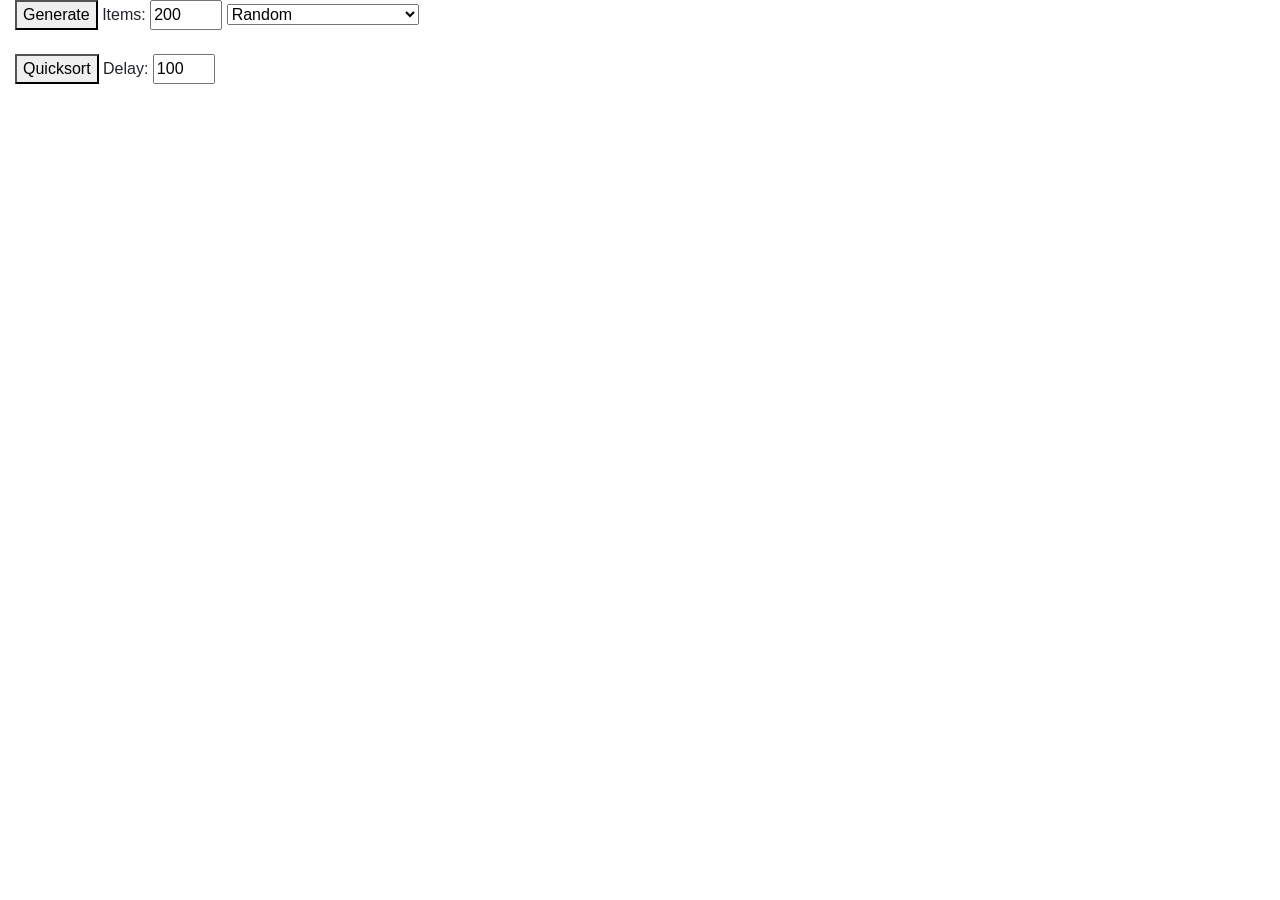
<file: index.html>
<!doctype html>
<html lang="en">
  <head>
    <title>Quicksort</title>
    <!-- Required meta tags -->
    <meta charset="utf-8">
    <meta name="viewport" content="width=device-width, initial-scale=1, shrink-to-fit=no">

    <!-- Bootstrap CSS -->
	<link rel="stylesheet" href="https://maxcdn.bootstrapcdn.com/bootstrap/4.0.0-beta.2/css/bootstrap.min.css" integrity="sha384-PsH8R72JQ3SOdhVi3uxftmaW6Vc51MKb0q5P2rRUpPvrszuE4W1povHYgTpBfshb" crossorigin="anonymous">

	<!-- my CSS-->
	<link href="quicksort.css" rel="stylesheet">
  </head>
  <body>
	<div class="container-fluid">
		<button onclick="Quicksort.generateArray('array', 'swapcount', document.getElementById('num').value, document.getElementById('type').value)">Generate</button>
		Items: <input id="num" type="number" min="0" max="1000" value="200">
		<select id="type">
			<option value="1">Random</option>
			<option value="2">Random (no duplicates)</option>
			<option value="3">Sorted (ascending)</option>
			<option value="4">Sorted (descending)</option>
			<option value="5">Single Value (zeroes)</option>
		</select>
		<br><br>
		<button onclick="Quicksort.sortArray(document.getElementById('delay').value)">Quicksort</button>
		Delay: <input id="delay" type="number" min="0" max="100" value="100">
		<span id="swapcount"></span>
		<br><br>
		<ul id="array"></ul>
	</div>

		<!-- Optional JavaScript -->
    <!-- jQuery first, then Popper.js, then Bootstrap JS -->
    <script src="https://code.jquery.com/jquery-3.2.1.slim.min.js" integrity="sha384-KJ3o2DKtIkvYIK3UENzmM7KCkRr/rE9/Qpg6aAZGJwFDMVNA/GpGFF93hXpG5KkN" crossorigin="anonymous"></script>
    <script src="https://cdnjs.cloudflare.com/ajax/libs/popper.js/1.12.3/umd/popper.min.js" integrity="sha384-vFJXuSJphROIrBnz7yo7oB41mKfc8JzQZiCq4NCceLEaO4IHwicKwpJf9c9IpFgh" crossorigin="anonymous"></script>
	<script src="https://maxcdn.bootstrapcdn.com/bootstrap/4.0.0-beta.2/js/bootstrap.min.js" integrity="sha384-alpBpkh1PFOepccYVYDB4do5UnbKysX5WZXm3XxPqe5iKTfUKjNkCk9SaVuEZflJ" crossorigin="anonymous"></script>

	<!-- my JavaScript -->
	<script src="quicksort.js"></script>
  </body>
</html>
</file>
<file: quicksort.css>
ul {
  padding: 0;
  line-height: 1px;
}
li {
    border: 1px solid #000;
    display: inline-block;
    margin: 1px;
    text-align: center;
    font-size: xx-small;
    line-height: 1;
}

.throb {
    /* 30ms is the lowest duration that works */
    animation-name: throb;
    animation-duration: 30ms;
    animation-timing-function: linear;
    animation-delay: 0s;
    animation-iteration-count: 1;
    /*
    animation-direction: normal;
    animation-fill-mode: none;
    animation-play-state: running;
    */
}

@keyframes throb {
    0% {
        color: white;
        background-color: red;
    }
    5% {
        color: black;
        background-color: #ffcccc;
    }
    100% {
        color: black;
        background-color: white;
    }
}
</file>
